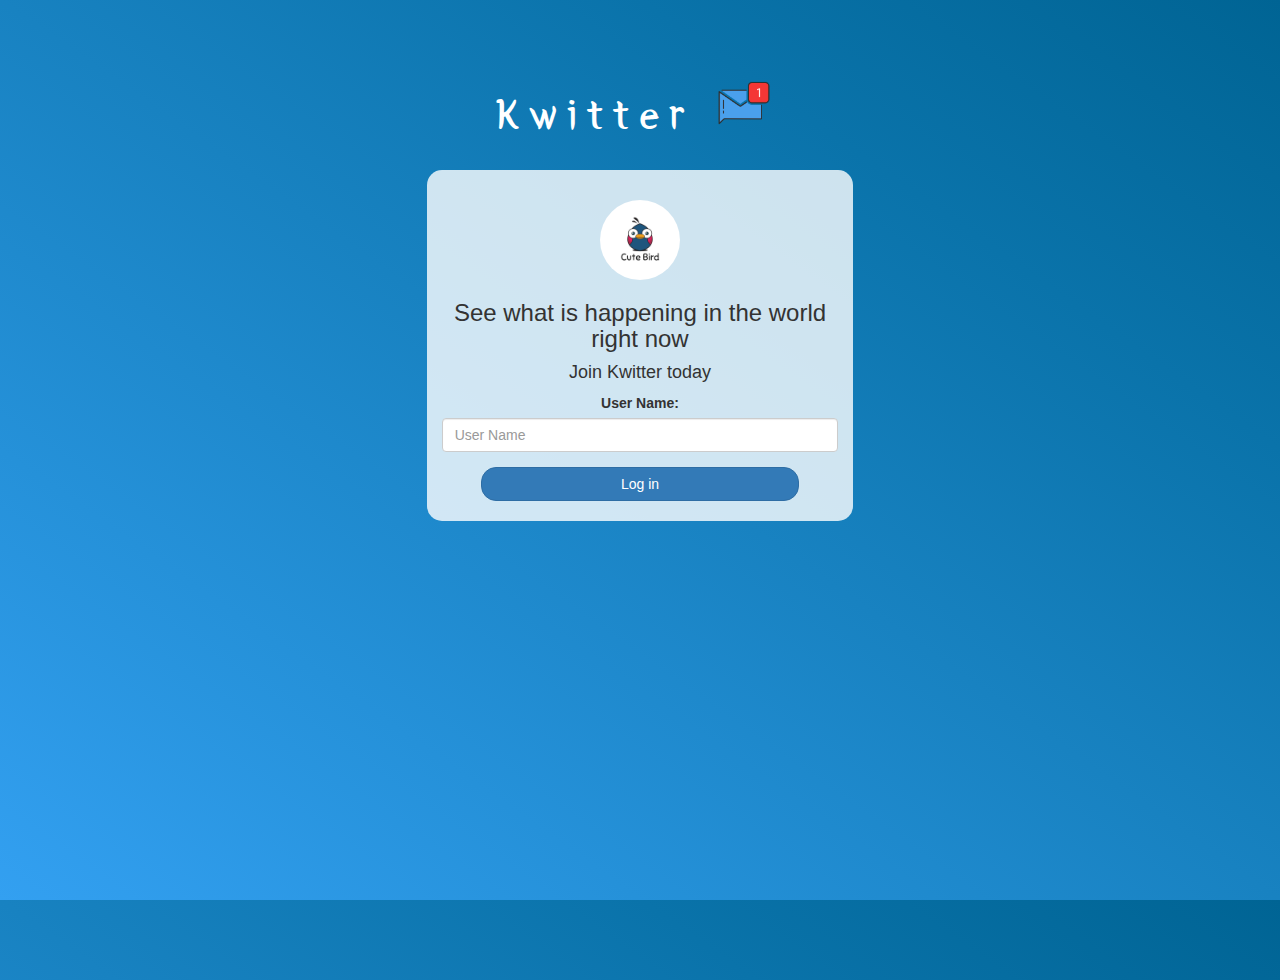
<file: index.html>
<!DOCTYPE html>
<html>
<head>
	<title>Kwitter</title>
<link href="https://fonts.googleapis.com/css?family=Yeon+Sung&display=swap" rel="stylesheet"><meta name="viewport" content="width=device-width, initial-scale=1">

<link rel="stylesheet" href="https://maxcdn.bootstrapcdn.com/bootstrap/3.4.0/css/bootstrap.min.css">
<script src="https://ajax.googleapis.com/ajax/libs/jquery/3.4.1/jquery.min.js"></script>
<script src="https://maxcdn.bootstrapcdn.com/bootstrap/3.4.0/js/bootstrap.min.js"></script>

<link rel="stylesheet" type="text/css" href="style.css">
<script src="kwitter.js"></script>
</head>
<body>
<center>
	<h1 class="header">	
		Kwitter	<sup>
	<img src="m2.png">
	</sup>
</h1>
	<div class="col-lg-4 col-md-6 col-sm-6 col-xs-11 login_div">
	<img src="logo.png" class="logo">
		<h3 >See what is happening in the world right now</h3>
		<h4 >Join Kwitter today</h4>
		<div class="form-group">
		  <label >User Name:</label>
        <input type="text" class="form-control" placeholder="User Name" id="user_name">
		</div>
		<button id="login_button" class="btn btn-primary" onclick="adduser();">Log in</button>
		<br><br>
	</div>
</center>
</body>
</html>
</file>
<file: style.css>
html, body
{
  height: 100%;
  margin: 0;
}

body
{
background-image: linear-gradient(to right top, #33a0f1, #2591d9, #1882c1, #0a73aa, #006494);
}

.header
{
	color: white;
	font-family: 'Yeon Sung';
	font-size: 45px;
	letter-spacing: 10px;
	margin-top: 80px;
}
.header img
{
	width: 80px;
	margin-left: -15px;
}

.login_div
{
	background: rgba(255,255,255,0.8);
	float: none;
	border-radius: 15px;
}

.logo
{
	width: 80px;
	margin-top: 30px;
	border-radius: 40px;
}

#login_button
{
	width: 80%;
	border-radius: 15px;
}

.room_name
{
	cursor: pointer;
	font-size: 20px;
}


#logout
{
	font-size: 20px; 
	float: right;
}


#output
{
	padding: 10px; 
	width:80%;background: rgba(255,255,255,0.8);
	border-radius: 15px;
}

.input_div_room_page
{
	width: 80%;
}

.input_div label
{
	color: white;
	font-size: 20px;
}


.input_div_message_page
{
	position: fixed;
	bottom: 0px;width: 100%;
	background: rgba(255,255,255,0.8);
}
.input_div_message_page label
{
	color: black;
}
.input_div_message_page #msg
{
	width: 80%;
}
.input_div_message_page button
{
	margin-top: 15px;
	width: 50%; 
}
.color_white
{
	color: white
}

.user_tick
{
	width:20px;
}
.message_h4
{
	padding-left:5px;
	color:grey;
}
</file>
